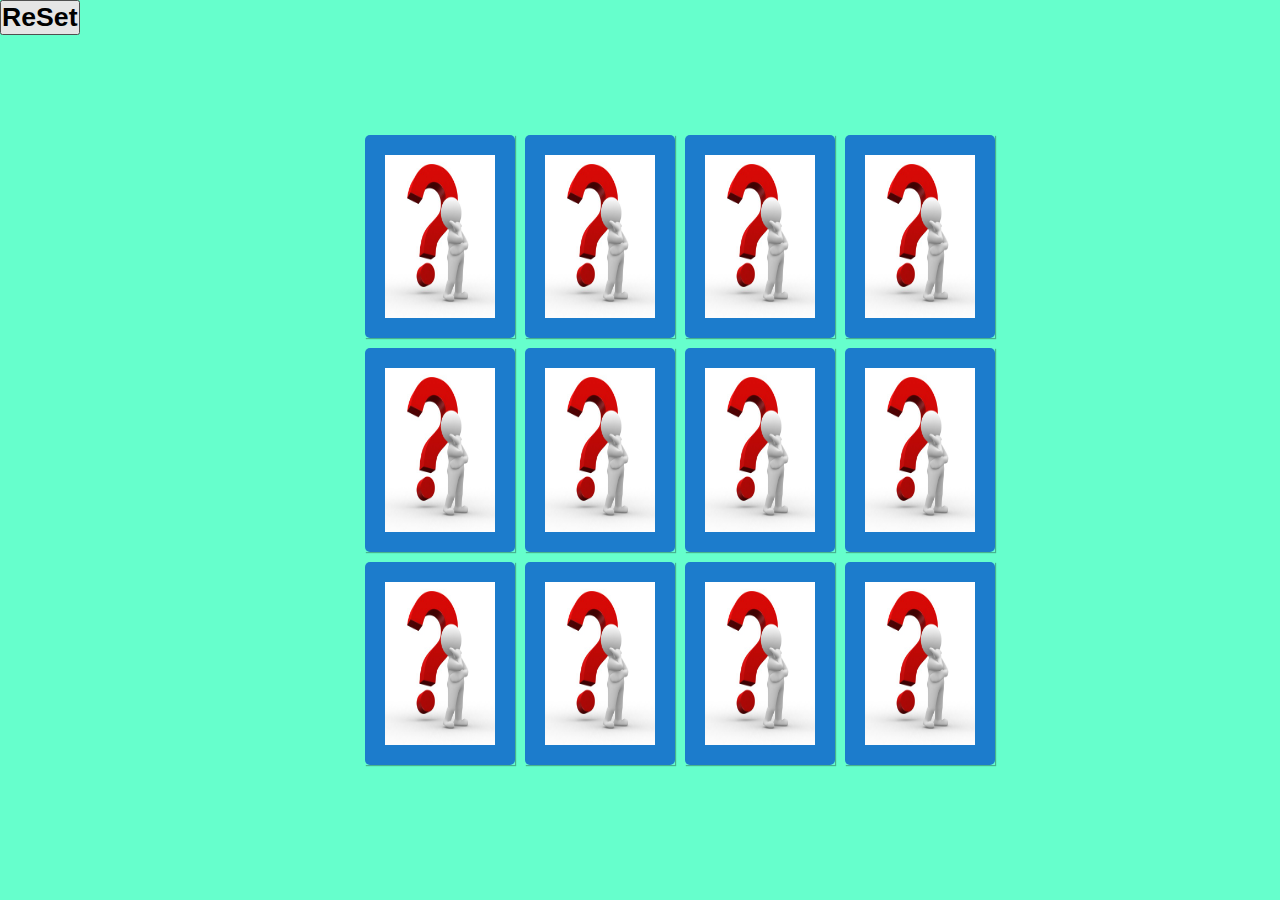
<file: index.html>
<!DOCTYPE html>
<html lang="en">
<head>
  <meta charset="UTF-8">

  <title>Memory Game</title>

  <link rel="stylesheet" href="Styles.css">
</head>
<body>
  <section>
    <a href="index.html"><button>
    <center>
    <h1>ReSet</h1>
  </center></button></a></section> 
   <section class="memory-game">
    <div class="memory-card" data-framework="a">
      <img class="front-face" src="em.jpg" alt="Elon Musk" />
      <img class="back-face" src="qb.jpg" alt="Find" />
    </div>
    <div class="memory-card" data-framework="a">
      <img class="front-face" src="em.jpg" alt="Elon Musk" />
      <img class="back-face" src="qb.jpg" alt="Find" />
    </div>

    <div class="memory-card" data-framework="b">
      <img class="front-face" src="apj.jfif" alt="Kalam Sir" />
      <img class="back-face" src="qb.jpg" alt="Find" />
    </div>
    <div class="memory-card" data-framework="b">
      <img class="front-face" src="apj.jfif" alt="Kalam sir" />
      <img class="back-face" src="qb.jpg" alt="Find" />
    </div>

    <div class="memory-card" data-framework="c">
      <img class="front-face" src="sp.jpg" alt="Sundar Pichai" />
      <img class="back-face" src="qb.jpg" alt="Find" />
    </div>
    <div class="memory-card" data-framework="c">
      <img class="front-face" src="sp.jpg" alt="Sundar Pichai" />
      <img class="back-face" src="qb.jpg" alt="Find" />
    </div>

    <div class="memory-card" data-framework="d">
      <img class="front-face" src="kc.jpg" alt="Kalpana Chawla" />
      <img class="back-face" src="qb.jpg" alt="Find" />
    </div>
    <div class="memory-card" data-framework="d">
      <img class="front-face" src="kc.jpg" alt="Kalpana Chawla" />
      <img class="back-face" src="qb.jpg" alt="Find" />
    </div>

    <div class="memory-card" data-framework="e">
      <img class="front-face" src="bg.jfif" alt="Bill Gates" />
      <img class="back-face" src="qb.jpg" alt="Find" />
    </div>
    <div class="memory-card" data-framework="e">
      <img class="front-face" src="bg.jfif" alt="Bill Gates" />
      <img class="back-face" src="qb.jpg" alt="Find" />
    </div>

    <div class="memory-card" data-framework="f">
      <img class="front-face" src="mz.jpg" alt="Mark Zuckerberg" />
      <img class="back-face" src="qb.jpg" alt="Find" />
    </div>
    <div class="memory-card" data-framework="f">
      <img class="front-face" src="mz.jpg" alt="Mark Zuckerberg" />
      <img class="back-face" src="qb.jpg" alt="Find" />
    </div>
  </section>

  <script src="Scripts.js"></script>
</body>
</html>
</file>
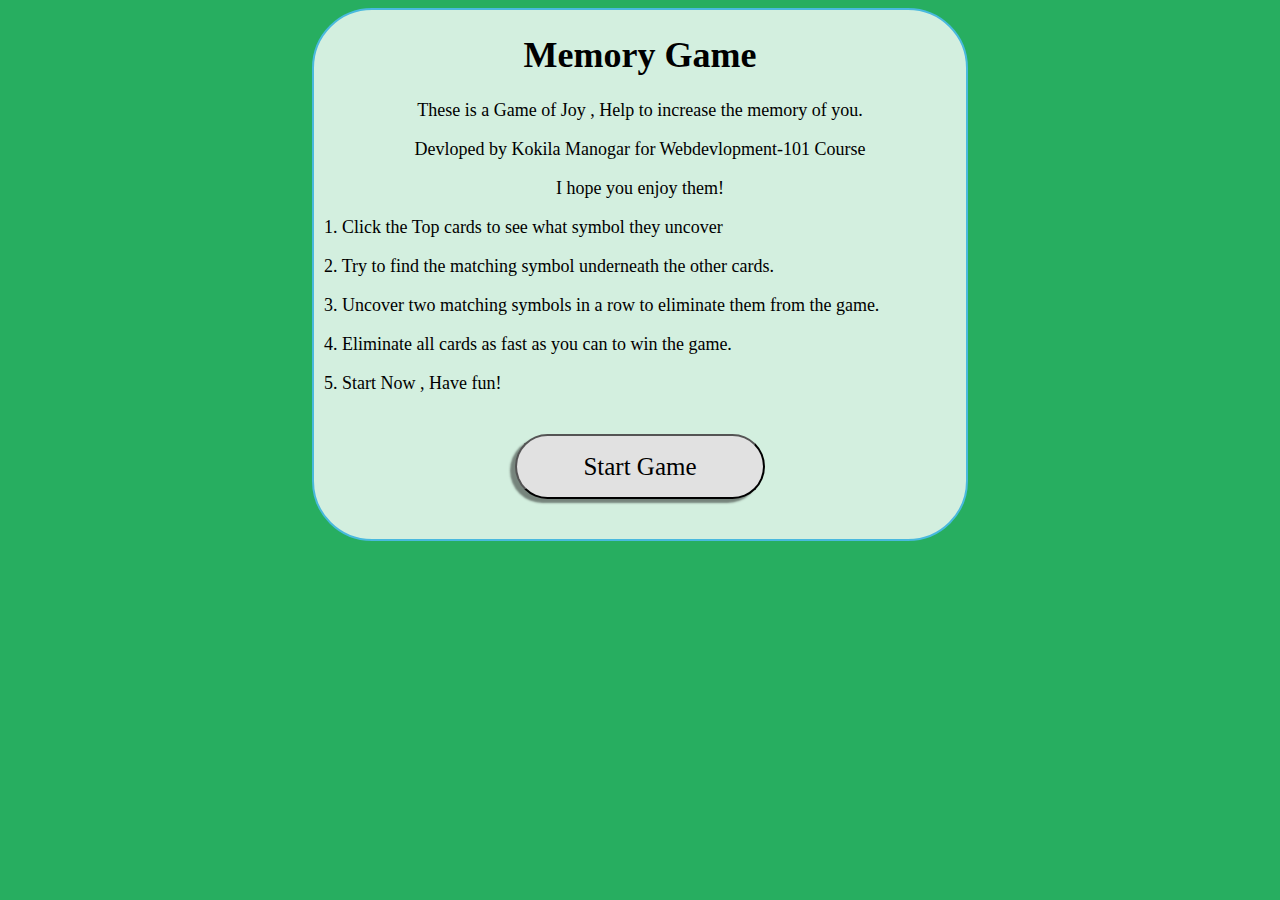
<file: start.html>
<!DOCTYPE html>
<html>
<head>
	<title>Start Page</title>
	<style>
		body {
  /*background-image: url("http://jordanholt.me/images/airport.jpg"); */
  font-size: 18px;
  background-color: #27ae60;
}

a {
  text-decoration: none;
}

#text-and-button {
  background-color: rgba(255,255,255,.8);
  border: 2px solid #49b9de;
  border-radius: 60px;
  padding-left: 10px;
  padding-right: 10px;
  max-width: 50%;
  margin-left: auto;
  margin-right: auto;
}

#main-container {
  
}

#quote-button {
  margin-top: 40px;
  margin-left: auto;
  margin-right: auto;
  margin-bottom: 40px;
  display: block;
  min-width: 250px;
  min-height: 65px;
  border-radius: 45px;
  box-shadow: -5px 4px 2px rgba(25,25,25,.5);
  font-family: serif;
  font-size: 25px;
  background-color: rgb(225,225,225);
}

#quote-button:hover {
  box-shadow: -5px 4px 2px rgba(0,0,0,.8);
  border: 2px solid rgb(225,225,225,.9); 
}

#twitter-button {
  margin-top: 30px;
  margin-left: auto;
  margin-right: auto;
  margin-bottom: 30px;
  display: block;
  min-width: 150px;
  min-height: 50px;
  border-radius: 45px;
  box-shadow: -5px 4px 2px rgba(25,25,25,.5);
  font-family: serif;
  font-size: 20px;
  background-color: rgb(225,225,225);
}

#twitter-button:hover {
  box-shadow: -5px 4px 2px rgba(0,0,0,.8);
  border: 2px solid rgb(225,225,225,.9); 
}

#intro {
  text-align: center;
}

h1 {
  text-align: center;
}

#quote-container {
  max-width: 65%;
  border: 2px solid rgba(222,110,73,.8);
  border-radius: 45px;
  background-color: rgba(255,255,255,.8);
  padding-left: 10px;
  padding-right: 10px;
  margin-left: auto;
  margin-right: auto;
  margin-top: 40px;
  display: none;
  font-family: sans-serif;
  text-align: center;
}

.quote-container-quote {
  font-size: 30px;
}

@media screen and (max-width: 700px) {
  #text-and-button {
    max-width: 80%;
  }
  
  #quote-button {
    max-width: 250px;
  }
}
	</style>
</head>
<body>
<section id="main-container">
  <div id="text-and-button">
    <div id="headers-only">
      <h1>Memory Game</h1>
    <p id="intro">These is a Game of Joy , Help to increase the memory of you.</p>
    <p id="intro">
    	Devloped by Kokila Manogar for Webdevlopment-101 Course
    </p>
    <p id="intro">I hope you enjoy them!</p> 
    <p> 1.  Click the Top cards to see what symbol they uncover </p><p> 2.  Try to find the matching symbol underneath the other cards.</p><p>
3.  Uncover two matching symbols in a row to eliminate them from the game.</p><p>
4.  Eliminate all cards as fast as you can to win the game. </p><p> 5.  Start Now , Have fun!</p>

    </div>
   <a href="https://kokila-manogar.github.io/MemoryGame--101-final-/index.html"> <button id="quote-button">Start Game</button></a>
  </div>
</section>
</body>
</html>
</file>
<file: Styles.css>
* {
  padding: 0;
  margin: 0;
  box-sizing: border-box;
}

body {
  height: 100vh;
  display: flex;
  background: #66ffcc;
}

.memory-game {
  width: 640px;
  height: 640px;
  margin: auto;
  display: flex;
  flex-wrap: wrap;
  perspective: 1000px;
}

.memory-card {
  width: calc(25% - 10px);
  height: calc(33.333% - 10px);
  margin: 5px;
  position: relative;
  transform: scale(1);
  transform-style: preserve-3d;
  transition: transform .5s;
  box-shadow: 1px 1px 1px rgba(0,0,0,.3);
}

.memory-card:active {
  transform: scale(0.97);
  transition: transform .2s;
}

.memory-card.flip {
  transform: rotateY(180deg);
}

.front-face,
.back-face {
  width: 100%;
  height: 100%;
  padding: 20px;
  position: absolute;
  border-radius: 5px;
  background: #1C7CCC;
  backface-visibility: hidden;
}

.front-face {
  transform: rotateY(180deg);
}
</file>
